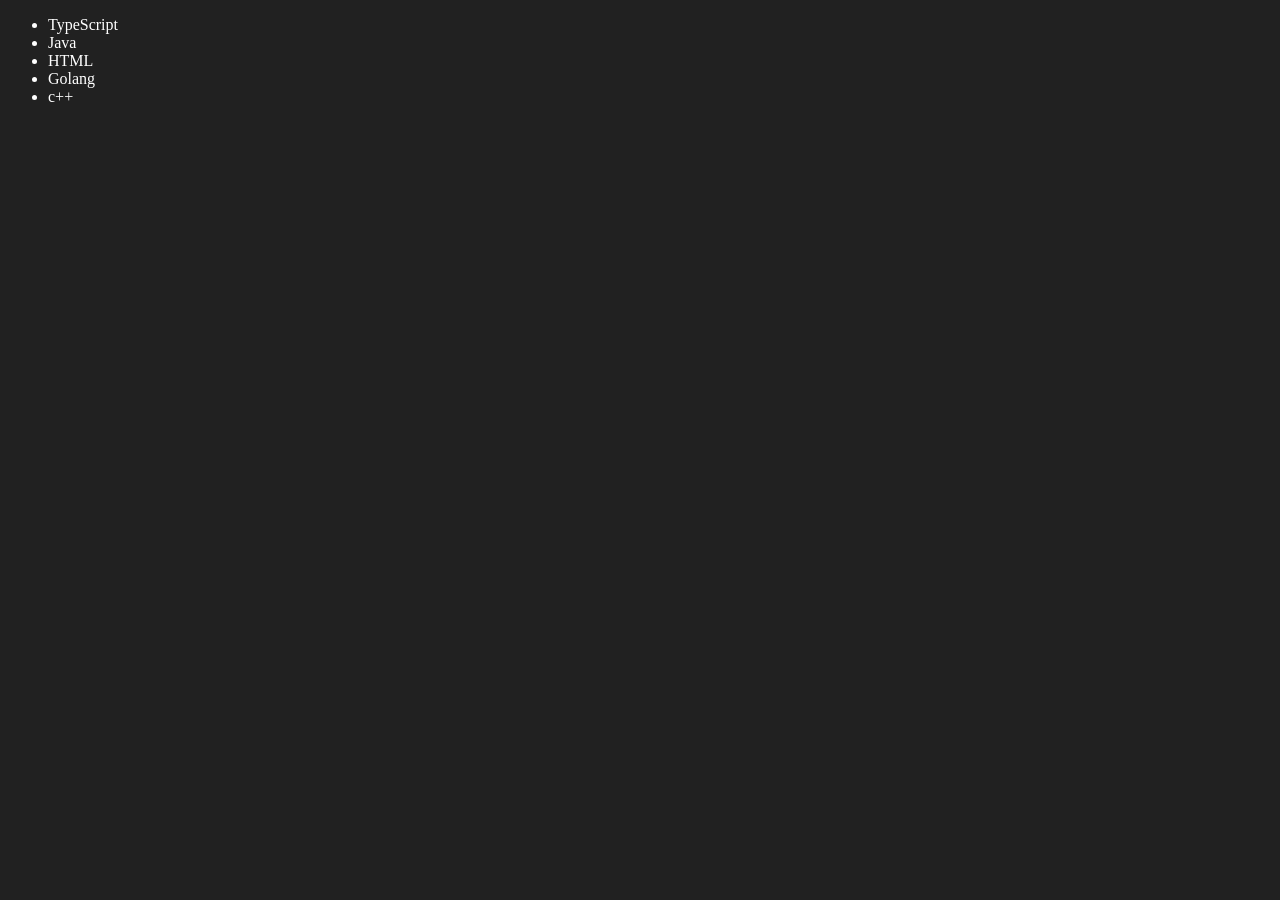
<file: 06_dom/edit_&_remove_elements_DOM.html>
<!DOCTYPE html>
<html lang="en">
<head>
    <meta charset="UTF-8">
    <meta name="viewport" content="width=device-width, initial-scale=1.0">
    <title>Document</title>
</head>
<body style="background-color: #212121; color: #fff;">
    <ul class="language">
        <li>Javascript</li>
    </ul>
</body>
<script>
    function addLang(langName){
        const lang = document.createElement('li')
        lang.innerText = langName
        document.querySelector('.language').appendChild(lang)
    }
    addLang('Java')
    addLang('Python')
    addLang('Golang')

    //optimised way of doing it:

    function optiAddLang(langName){
        const lang = document.createElement('li')
        lang.appendChild(document.createTextNode(langName))
        document.querySelector('.language').appendChild(lang)
    }
    optiAddLang('c++')
    optiAddLang('css')

    // Edit:
    const third = document.querySelector('li:nth-child(3)')
    console.log(third);
    let newUpdate = document.createElement('li')
    newUpdate.appendChild(document.createTextNode('HTML'))
    third.replaceWith(newUpdate)

    // second way to edit:
    const first = document.querySelector('li:first-child')
    first.outerHTML = '<li>TypeScript</li>'

    // remove an element:
    const last = document.querySelector('li:last-child')
    last.remove()
    
</script>
</html>
</file>
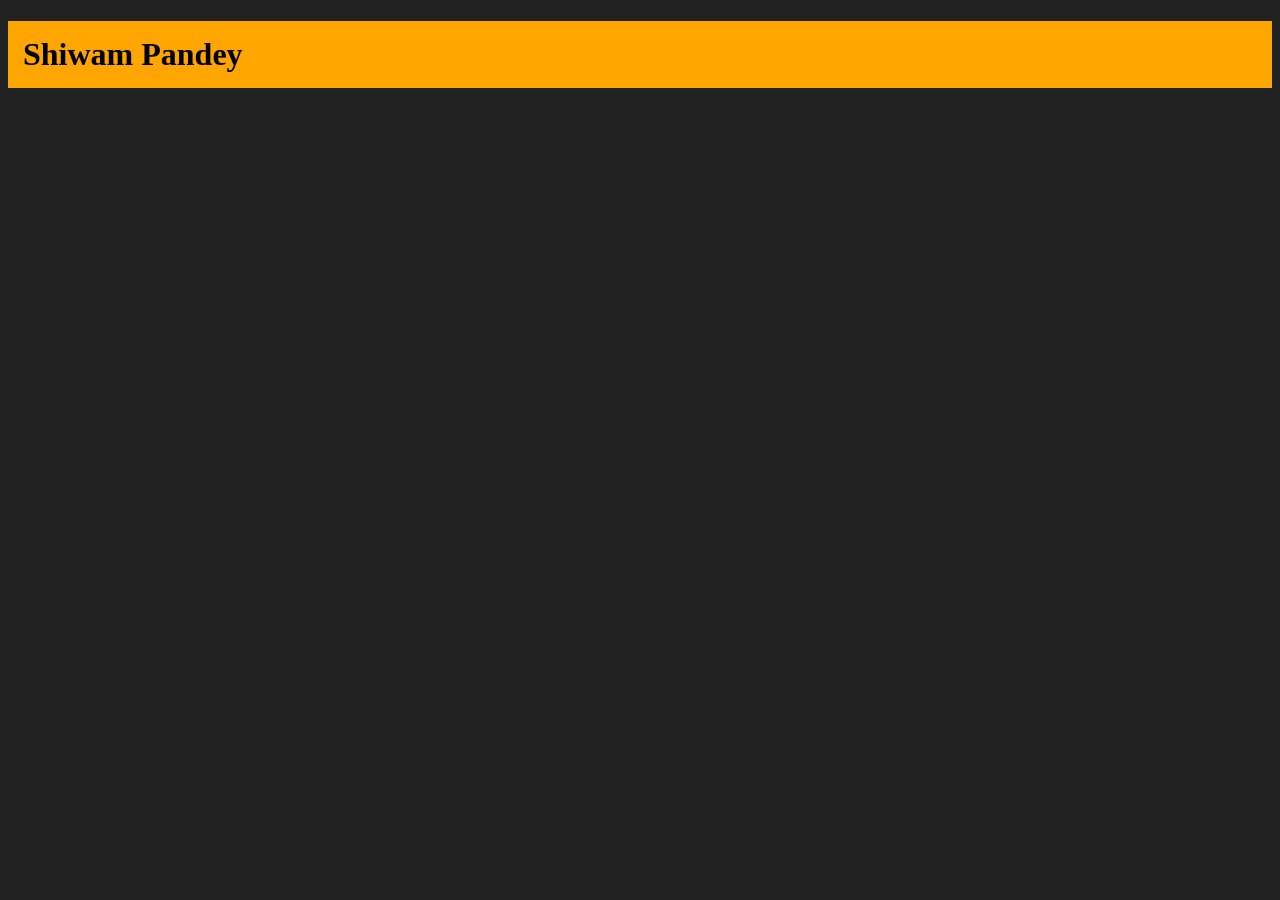
<file: 06_dom/new_element_creation_usingDOM.html>
<!DOCTYPE html>
<html lang="en">
<head>
    <meta charset="UTF-8">
    <meta name="viewport" content="width=device-width, initial-scale=1.0">
    <title>Document</title>
</head>
<body style="background-color: #212121; color: #fff;">
    
</body>
<script>
    // we will create new elements in the document.
    const h1 = document.createElement('h1')
    console.log(h1);
    h1.id = Math.round(Math.random() * 10 + 1)
    h1.className = 'class'
    
    // most optimized way to add attributes is using setAttribute.

    h1.setAttribute('title','class5')
    console.log(h1.title);
    h1.style.backgroundColor= 'orange'
    h1.style.color = 'black'
    h1.innerText = 'Shiwam Pandey'

    // another way to add text element in a node.

    // const text = document.createTextNode('Shiwam pandey')
    // h1.appendChild(text)

    // h1.style.padding='15px'
    document.body.appendChild(h1)
    h1.style.padding = '15px'

</script>
</html>
</file>
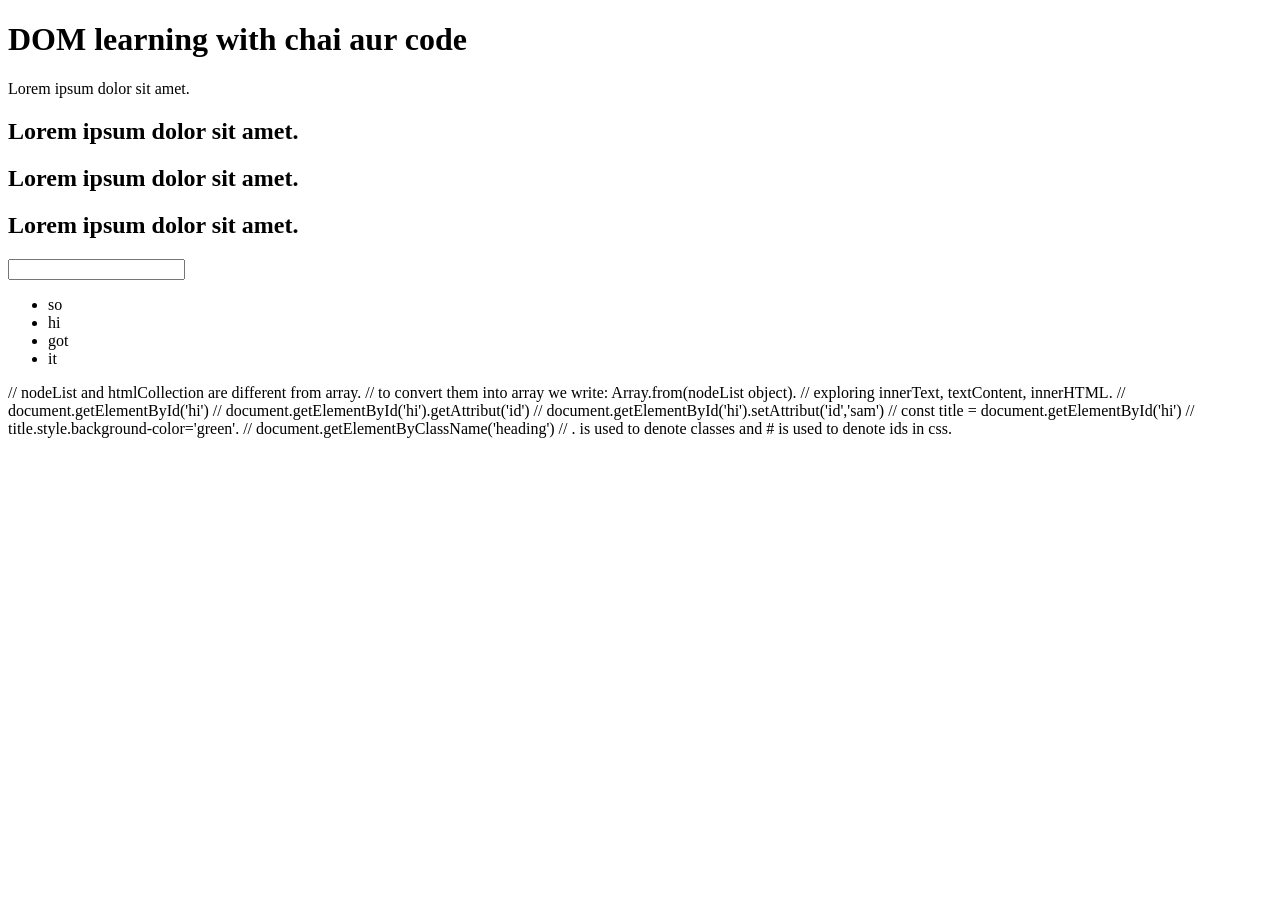
<file: 06_dom/one.html>
<!DOCTYPE html>
<html lang="en">
<head>
    <meta charset="UTF-8">
    <title>DOM learning</title>
    <style>
        /* .body{
            background-color: black;
            color: white;
        } */
    </style>
</head>
<body class="body">
    <div>
        <h1 id="hi" class="heading"> DOM learning with chai aur code <span style="display: none;">test dom </span></h1>
        <p>Lorem ipsum dolor sit amet.</p>

        <h2>Lorem ipsum dolor sit amet.</h2>
        <h2>Lorem ipsum dolor sit amet.</h2>
        <h2>Lorem ipsum dolor sit amet.</h2>

        <input type="password" name="enteer your password" id="hello">

        <ul>
            <li class="item">so</li>
            <li class="item">hi</li>
            <li class="item">got</li>
            <li class="item">it</li>
        </ul>

        // nodeList and htmlCollection are different from array.
        // to convert them into array we write: Array.from(nodeList object).
        // exploring innerText, textContent, innerHTML.
        // document.getElementById('hi')
        // document.getElementById('hi').getAttribut('id')
        // document.getElementById('hi').setAttribut('id','sam')
        // const title = document.getElementById('hi')
        // title.style.background-color='green'.
        // document.getElementByClassName('heading')
        // . is used to denote classes and # is used to denote ids in css.


    </div>
</body>
</html>
</file>
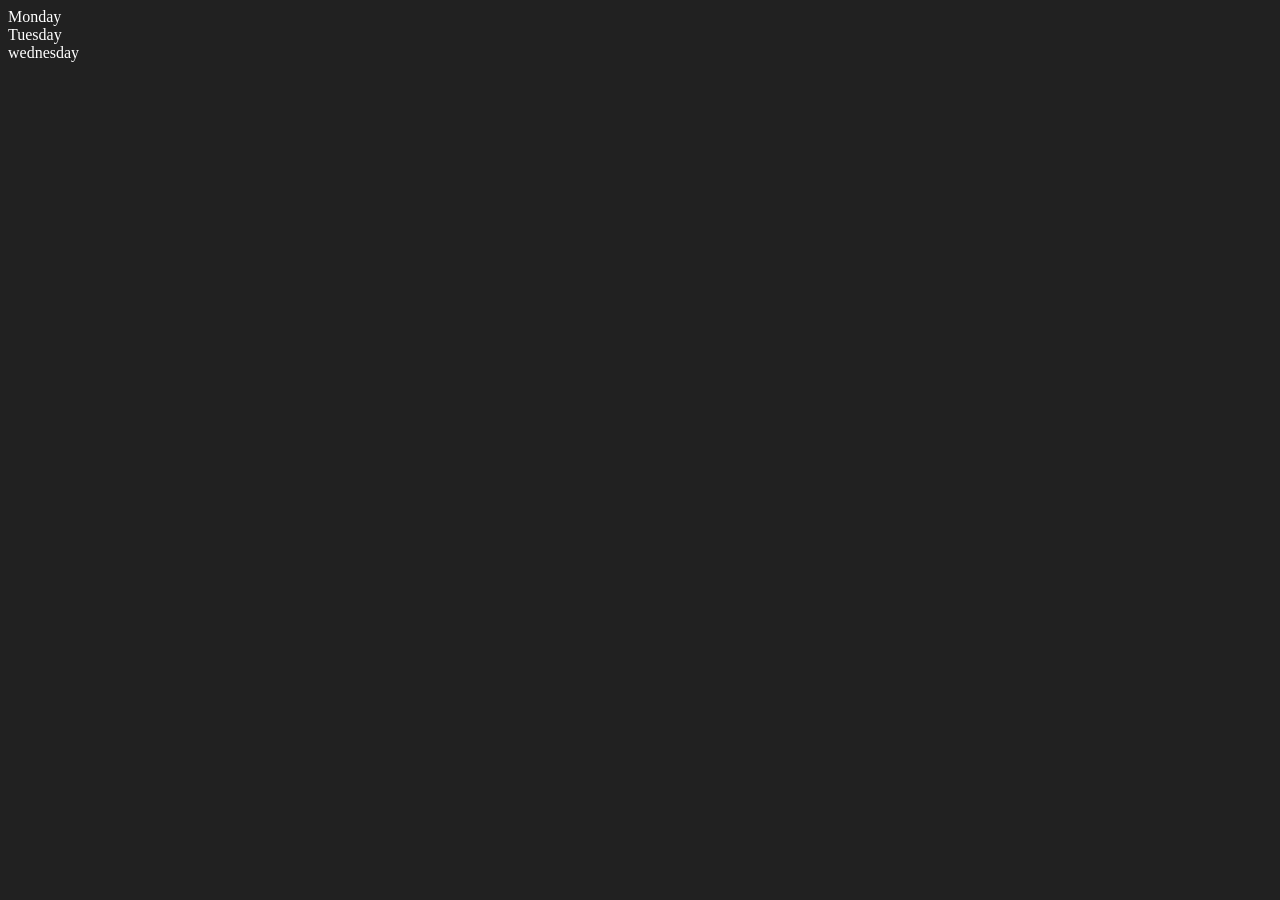
<file: 06_dom/two.html>
<!DOCTYPE html>
<html lang="en">
<head>
    <meta charset="UTF-8">
    <meta name="viewport" content="width=device-width, initial-scale=1.0">
    <title>DOM | Chai aur Code </title>
</head>
<body style="background-color: #212121; color: #fff;">
    <div class="parent">
        <div class="day">Monday</div>
        <div class="day">Tuesday</div>
        <div class="day">Thursday</div>
    </div>
    <script>
        const parent = document.querySelector('.parent')
        // console.log(parent);
        // console.log(parent.children);
        // console.log(parent.children[2].innerText);
        parent.children[2].innerText = 'wednesday'
        // console.log(parent.children[2].innerText);
        
        for (let i = 0; i < parent.children.length; i++) {
            const element = parent.children[i];
            // console.log(element.innerText)
        }

        console.log(parent.firstElementChild.innerText);
        console.log(parent.lastElementChild.innerText);

        // child to parent element.

        const child = document.querySelector('.day')
        // console.log(child.parentElement);
        console.log(child.nextElementSibling);
        
        // all child nodes related to parent element, line change is considered as a node element.
        console.log(parent.childNodes)

    </script>
</body>
</html>
</file>
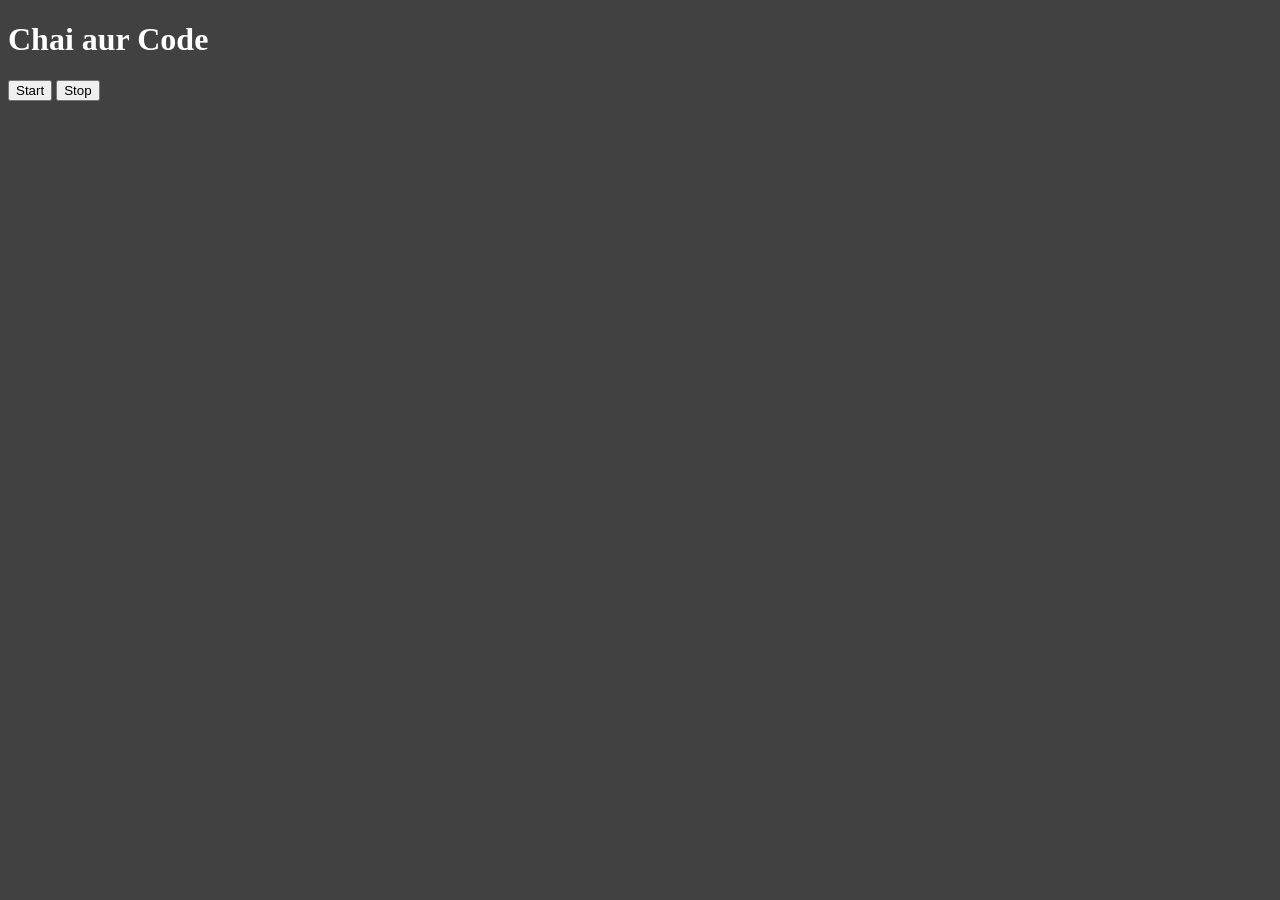
<file: 08_events/timeInterval_concept.html>
<!DOCTYPE html>
<html lang="en">
<head>
    <meta charset="UTF-8">
    <meta name="viewport" content="width=device-width, initial-scale=1.0">
    <title>Document</title>
</head>
<body style="background-color: #414141; color: #fff">
    <h1>Chai aur Code</h1>
    <button id="start">Start</button>
    <button class="stop">Stop</button>
</body>
<script>
    // setInterval(function(){
    //     console.log(`Shivam ${Date.now()}`);
        
    //     document.querySelector('h1').innerHTML = `Radhe aur Shyam ${Date.now()}`
    // },1000)

    const change = function(){
        console.log(`Shivam ${Date.now()}`);
        
        document.querySelector('h1').innerHTML = `Radhe aur Shyam ${Date.now()}`
    }

    // setInterval(change,1000)

    const time = setInterval(change,1000)

    clearInterval(time)
    console.log(clearInterval(time))


    // now let's do 2 projects.
    
</script>
</html>
</file>
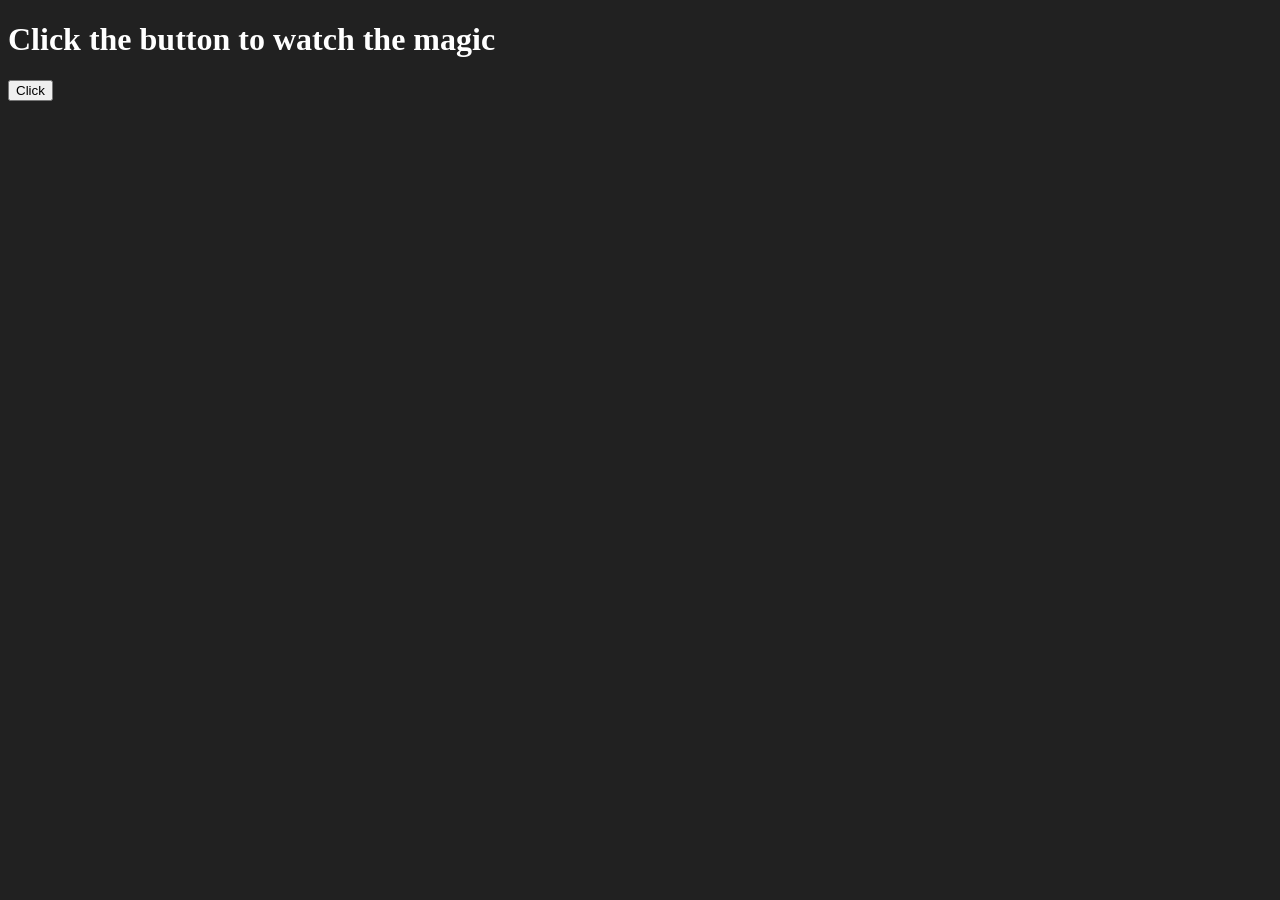
<file: 09_advance/apiRequest.html>
<!DOCTYPE html>
<html lang="en">
<head>
    <meta charset="UTF-8">
    <meta name="viewport" content="width=device-width, initial-scale=1.0">
    <title>Document</title>
</head>
<body style="background-color: #212121;color:#fff">
<!--     
0	UNSENT	Client has been created. open() not called yet.
1	OPENED	open() has been called.
2	HEADERS_RECEIVED	send() has been called, and headers and status are available.
3	LOADING	Downloading; responseText holds partial data.
4	DONE	The operation is complete. -->

<h1>Click the button to watch the magic</h1>
<button class="click">Click</button>

    
</body>
<script>
    // we will now learn api request other than fetch .
    // this api request was used before fetch came - XMLHttpRequest.

    const myURL = 'https://api.github.com/users/Shivam-pandey900'
    const hiteshURL = 'https://api.github.com/users/hiteshchoudhary'

    const xhrObj = new XMLHttpRequest();
    // console.log(xhrObj.readyState);
    xhrObj.open('GET',hiteshURL)
    // console.log(xhrObj.readyState);

    // in order to prevent the state change we will use a different method which works
    // asynchronously.

    let imageUrl ;
    let followers;

    xhrObj.onreadystatechange = function(){
      // console.log(xhrObj.readyState);
      //   console.log(xhrObj.HEADERS_RECEIVED)
      if(xhrObj.readyState === 3){
        // console.log(this.responseText) ;
      }
      
      const data=JSON.parse(this.responseText)

      if(xhrObj.readyState === 4){
            // console.log(this.responseText);
            // console.log(this.responseText.followers)
            console.log(typeof data)
            console.log(data.followers)
            console.log(data.avatar_url)
            imageUrl = data.avatar_url;
            followers = data.followers;
      }
    }

    xhrObj.send();

    document.querySelector('.click').addEventListener('click',function(e){
      document.body.innerHTML = `<img src = ${imageUrl} alt = Image></img><br> Total Followers = ${followers}`
    }) 


    // js works on v8 engine and this engine is designed using c++ 
    // the whole v8 design is publicly available on github you can study it.
    // url: https://www.github.com/v8     

</script>
</html>
</file>
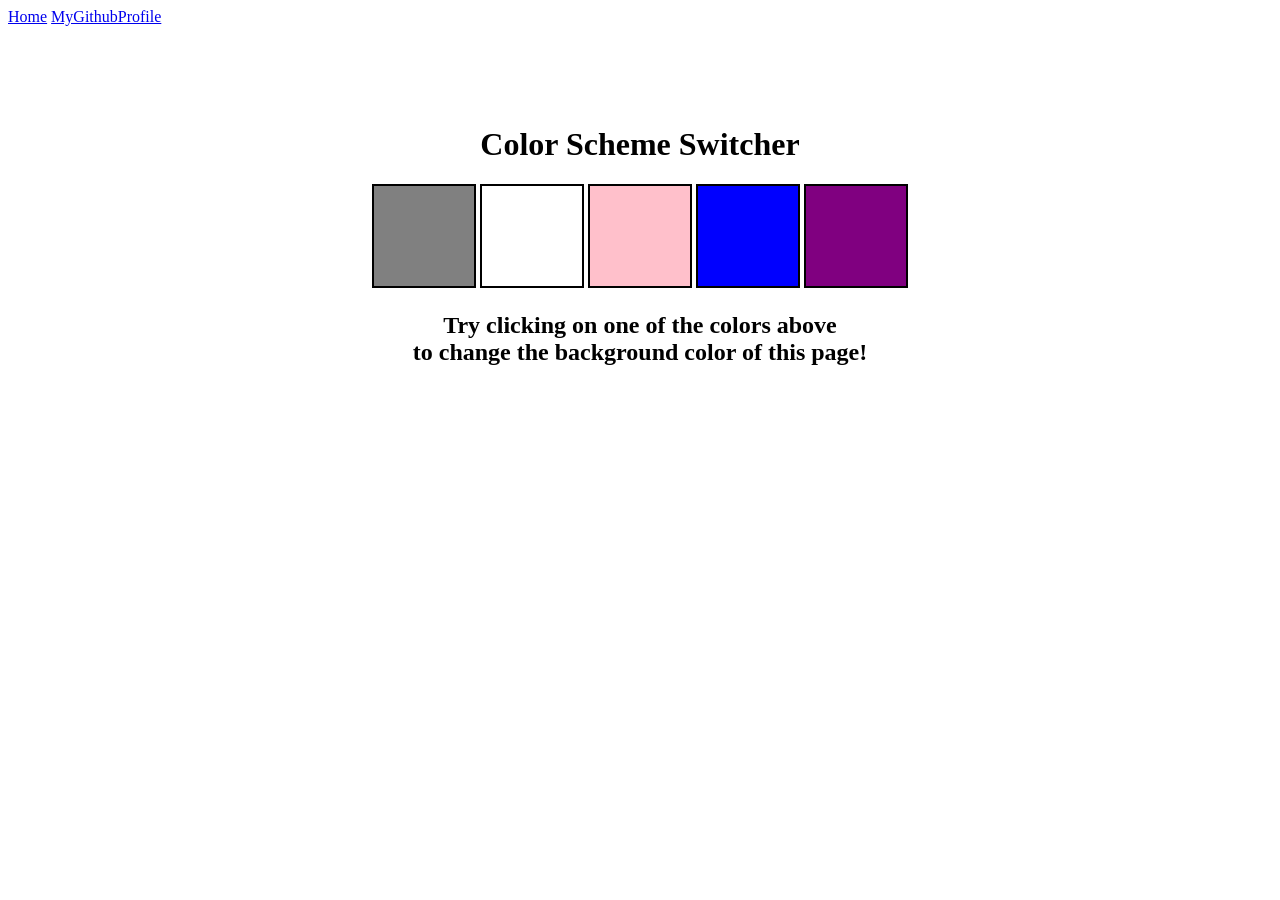
<file: 07_projects/Project1/index1.html>
<!DOCTYPE html>
<html lang="en">
<head>
  <meta charset="UTF-8">
  <link rel="stylesheet" href="style.css">
  <link rel="stylesheet" href="../styles.css">
  <title>JavaScript Background Color Switcher</title>
</head>
<body>
  <nav>
    <a href="/" aria-current="page">Home</a>
    <a href="https://github.com/Shivam-pandey900" aria-current="page">MyGithubProfile</a>
  </nav>
<div class="canvas">
  <h1>Color Scheme Switcher</h1>
  <span class="color" id="grey"></span>
  <span class="color" id="white"></span>
  <span class="color" id="pink"></span>
  <span class="color" id="blue"></span>
  <span class="color" id="purple"></span>

  <h2>Try clicking on one of the colors above
  <span>to change the background color of this page!</span></h2>
</div>
  <script src="shivam.js"></script>
</body>
</html>
</file>
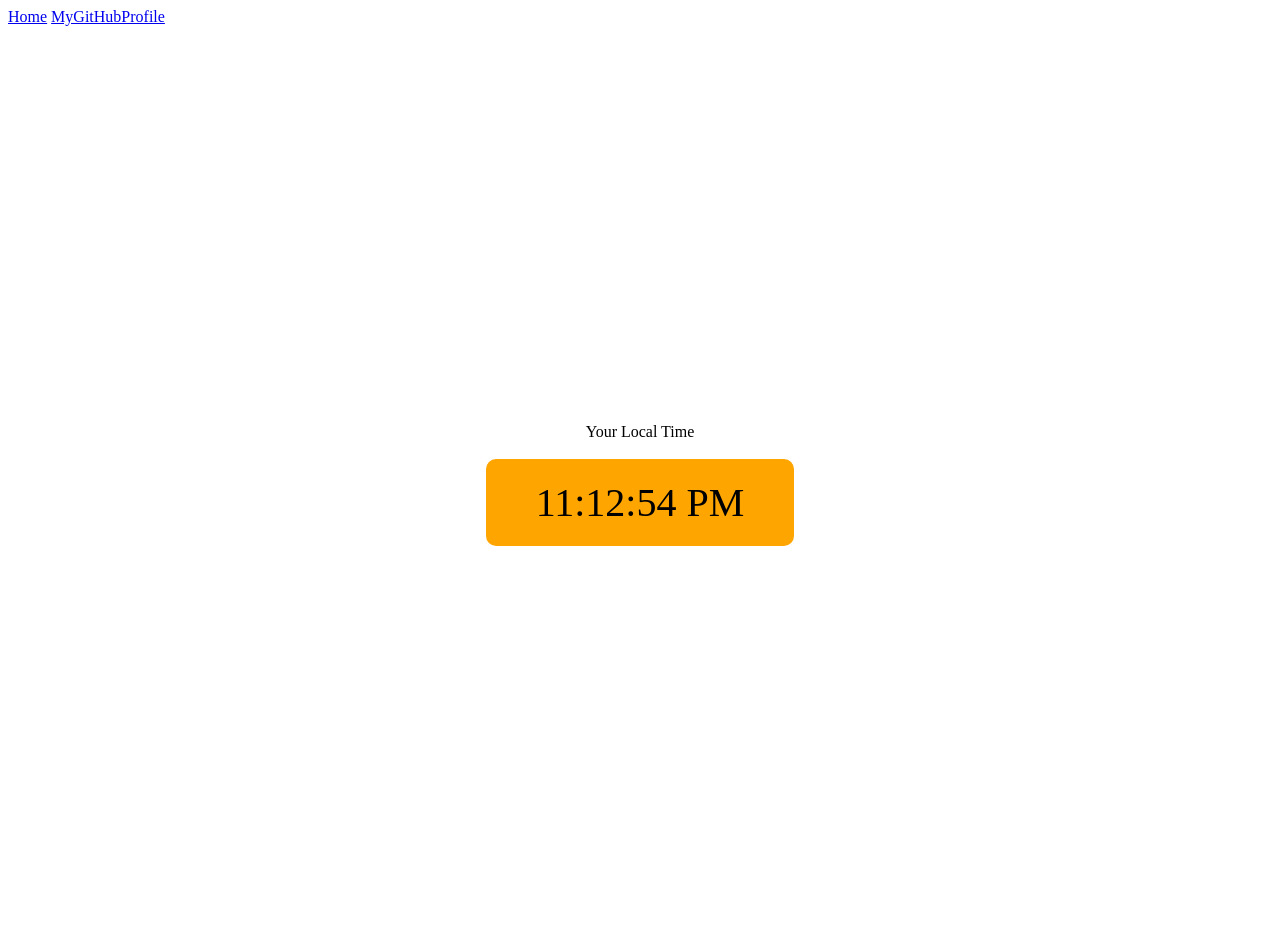
<file: 07_projects/Project3/index3.html>
<!DOCTYPE html>
<html lang="en">
<head>
  <meta charset="UTF-8">
  <meta http-equiv="X-UA-Compatible" content="IE=edge">
  <meta name="viewport" content="width=device-width, initial-scale=1.0">
  <link rel="stylesheet" href="../styles.css">
  <title>Digital Clock</title>
  <style>
    #container{
      height: 100vh;
      display: flex;
      justify-content: center;
      align-items: center;
      flex-direction: column;
    }
    .clock{
      font-size: 40px;
      background-color: orange;
      padding: 20px 50px;
      margin-top: 2px;
      border-radius: 10px;
    }
  </style>
</head>
<body>
  <nav>
    <a href = "/" aria-current = 'page'>Home</a>
    <a href = "https://github.com/Shivam-pandey900">MyGitHubProfile</a>
  </nav>
  <div id="container">
    <p><label>Your Local Time</label></p>
    <div class="clock"></div>
  </div>
</body>
<script src="shivam.js"></script>
</html>
</file>
<file: 07_projects/Project1/style.css>
html{
  margin: 0;
}

span{
  display: block;
}

.canvas{
  margin: 100px auto 100px;
  width: 80%;
  text-align: center;
}

.color{
  width: 100px;
  height: 100px;
  border: solid black 2px;
  display: inline-block;
}

#grey{
  background-color: grey;
}

#blue{
  background-color: blue;
}

#white{
  background-color: white;
}

#pink{
  background-color: pink;
}

#purple{
  background-color: purple;
}
</file>
<file: 07_projects/styles.css>
html{
  margin: 0;
}

span{
  display: block;
}

.canvas{
  margin: 100px auto 100px;
  width: 80%;
  text-align: center;
}

.color{
  width: 100px;
  height: 100px;
  border: solid black 2px;
  display: inline-block;
}

#grey{
  background-color: grey;
}

#blue{
  background-color: blue;
}

#white{
  background-color: white;
}

#pink{
  background-color: pink;
}

#purple{
  background-color: purple;
}
</file>
